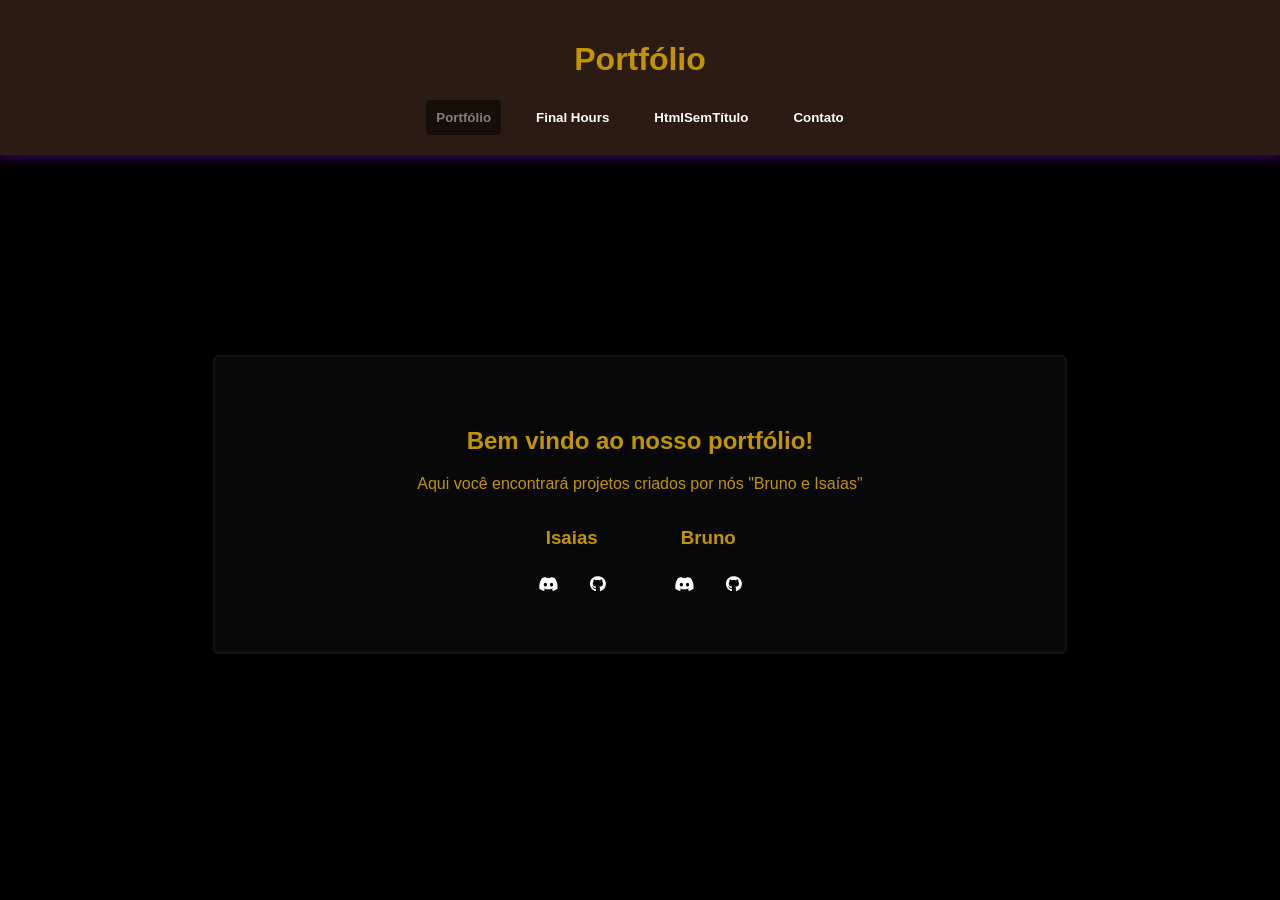
<file: index.html>
<!DOCTYPE html>
<html lang="pt-br">
<head>
    <meta charset="UTF-8">
    <meta name="viewport" content="width=device-width, initial-scale=1.0">
    <link rel="stylesheet" href="styles.css">
    <link rel="icon" type="image/x-icon" href="img/Icon.ico">
    <link rel="stylesheet" href="https://cdnjs.cloudflare.com/ajax/libs/font-awesome/6.0.0/css/all.min.css">
    <title>Portfólio</title>
</head>
<body>

<header>
    <h1>Portfólio</h1>
    <nav>
        <ul class="menu">
            <li><button class="botaomenudisabled">Portfólio</button></li>
            <li><button class="botaomenu" onclick="window.open('finalhours.html','_self')">Final Hours</button></li>
            <li><button class="botaomenu" onclick="window.open('https://github.com/NurbTHN/HtmlSemTitulo','_self')">HtmlSemTítulo</button></li>
            <li><button class="botaomenu" onclick="window.open('contato.html','_self')">Contato</button></li>
        </ul>
    </nav>
</header>

<div class="portfolio">
    <h2>Bem vindo ao nosso portfólio!</h2>
    <p>Aqui você encontrará projetos criados por nós "Bruno e Isaías"</p>

    <div class="devs">

        <div class="dev">
            <h3>Isaias</h3>
            <a class="discord-btn" href="https://discord.com/users/237kr" target="_blank">
                <i class="fab fa-discord"></i>
            </a>
            <a class="github-btn" href="https://github.com/sucaogood" target="_blank">
                <i class="fab fa-github"></i>
            </a>
        </div>

        <div class="dev">
            <h3>Bruno</h3>
            <a class="discord-btn" href="https://discord.com/users/brunael209" target="_blank">
                <i class="fab fa-discord"></i>
            </a>
            <a class="github-btn" href="https://github.com/NurbTHN" target="_blank">
                <i class="fab fa-github"></i>
            </a>
        </div>

    </div>
</div>

</body>
</html>
</file>
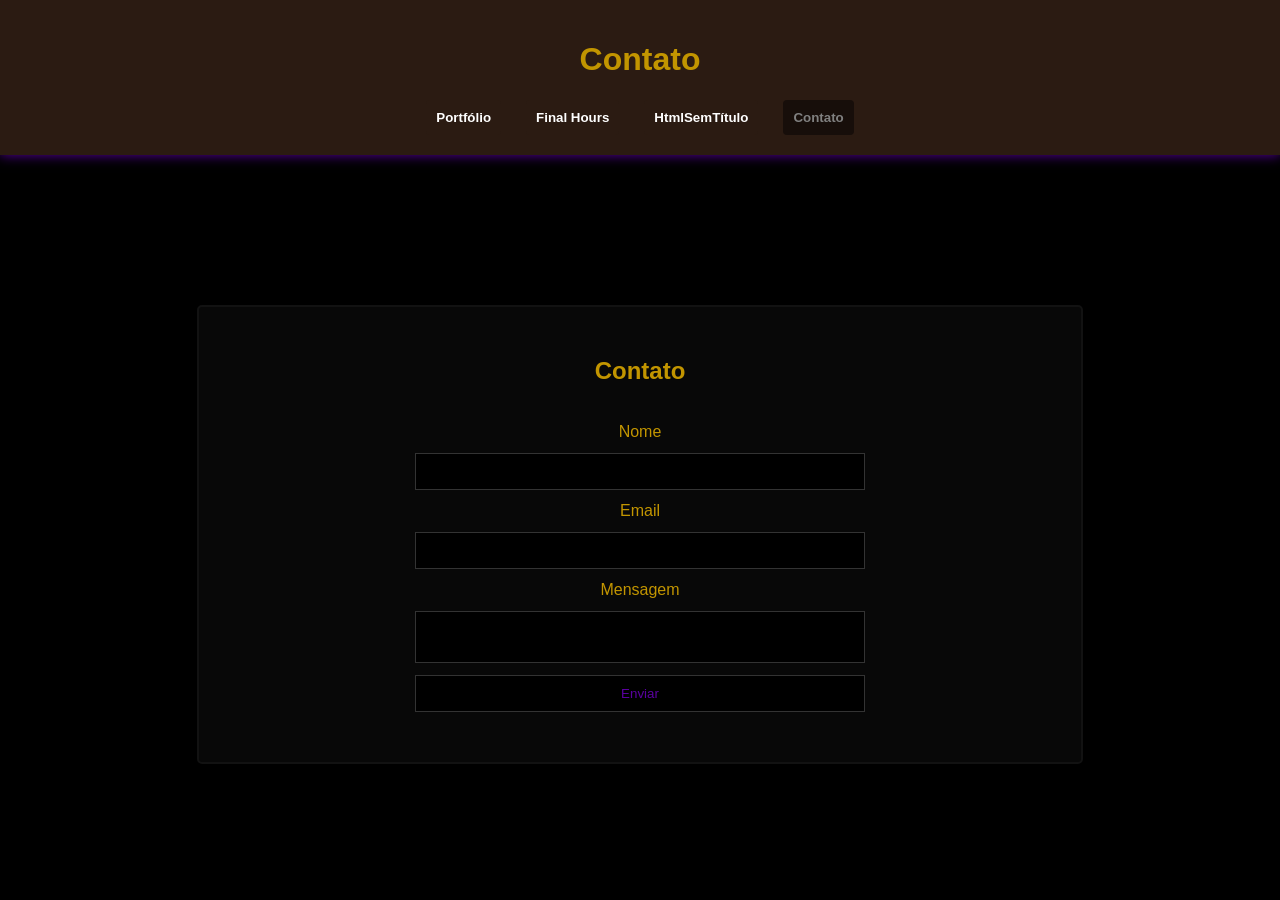
<file: contato.html>
<!DOCTYPE html>
<html lang="pt-br">
<head>
    <meta charset="UTF-8">
    <meta name="viewport" content="width=device-width, initial-scale=1.0">
    <link rel="stylesheet" href="styles.css">
    <link rel="icon" type="image/x-icon" href="img/Icon.ico">
    <title>Contato</title>
</head>
<body>

<header>
    <h1>Contato</h1>
    <nav>
        <ul class="menu">
            <li><button class="botaomenu" onclick="window.open('index.html','_self')">Portfólio</button></li>
            <li><button class="botaomenu" onclick="window.open('finalhours.html','_self')">Final Hours</button></li>
            <li><button class="botaomenu" onclick="window.open('https://github.com/NurbTHN/HtmlSemTitulo','_self')">HtmlSemTítulo</button></li>
            <li><button class="botaomenudisabled">Contato</button></li>
        </ul>
    </nav>
</header>

<div class="form-sec">
    <h2>Contato</h2>
    <br>
    <form>
        <label for="nome">Nome</label>
        <input name="nome" id="nome" type="text" required>

        <label for="email">Email</label>
        <input name="email" id="email" type="email" required>

        <label for="mens">Mensagem</label>
        <textarea name="mens" id="mens" required></textarea>

        <input type="submit" name="enviarmens" value="Enviar">
    </form>
</div>

</body>
</html>
</file>
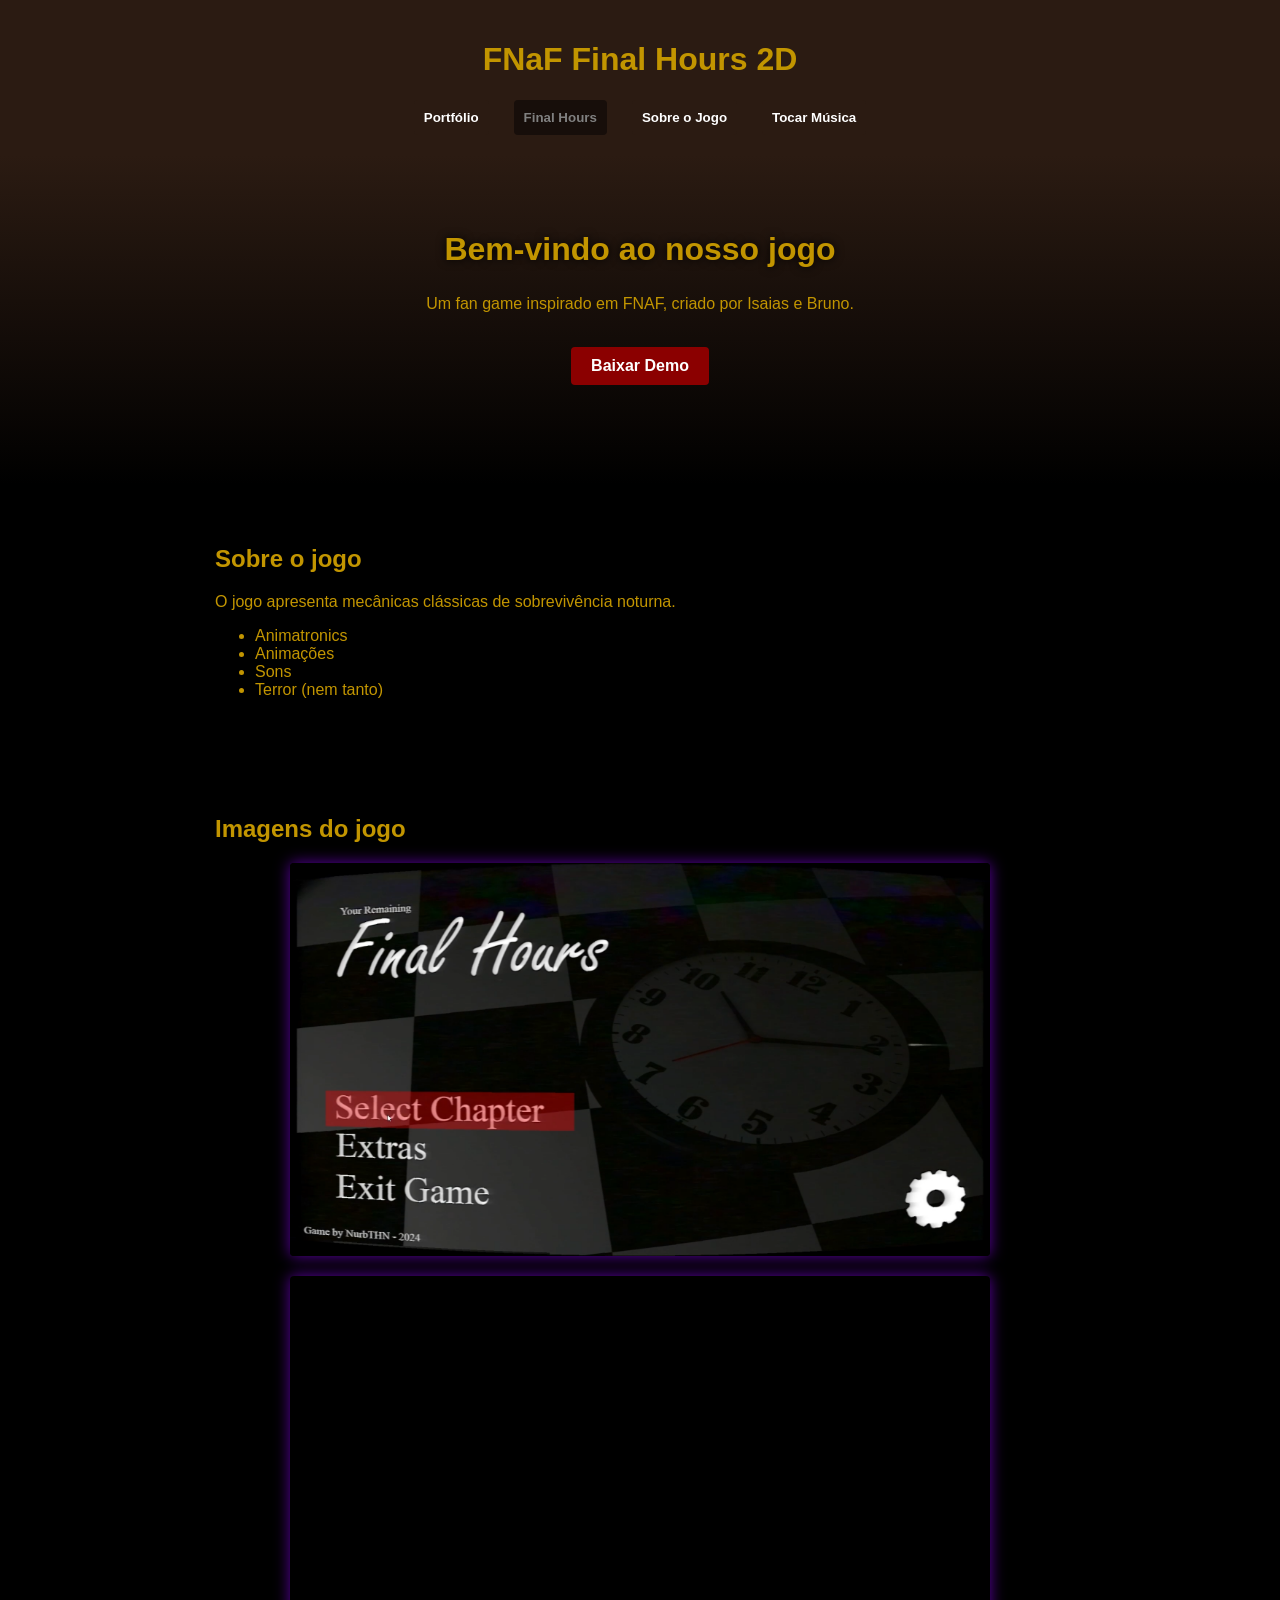
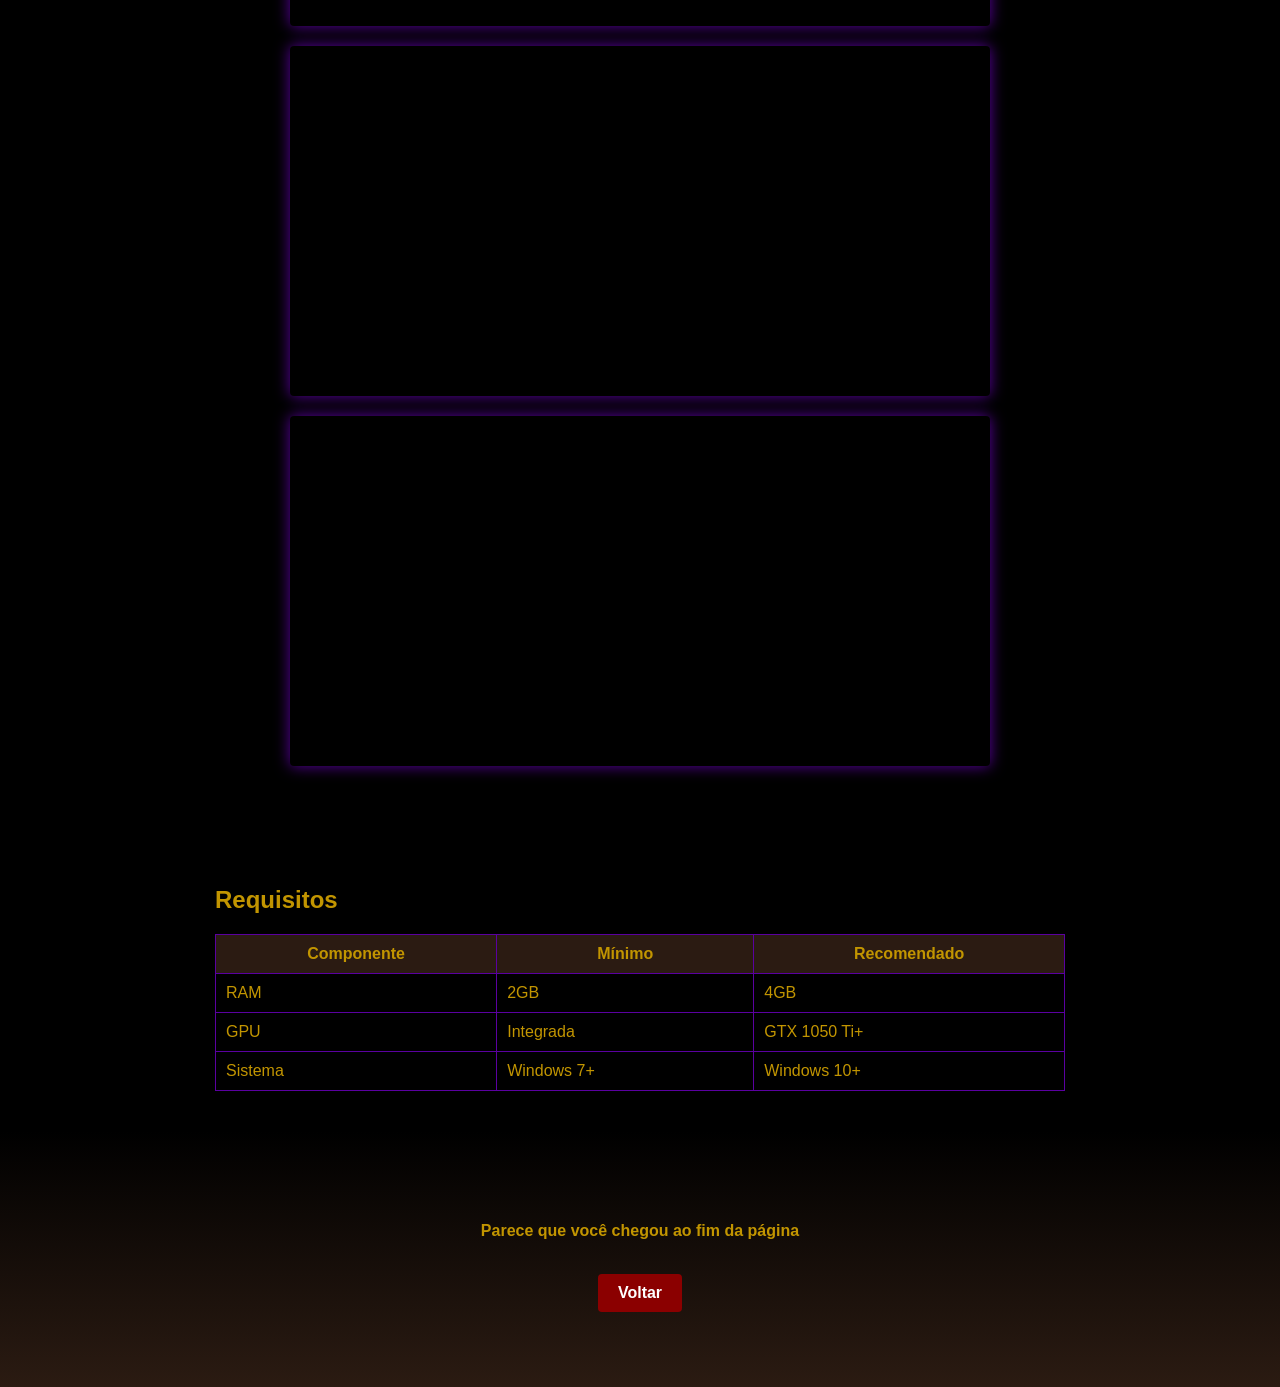
<file: finalhours.html>
<!DOCTYPE html>
<html lang="pt-br">
<head>
    <meta charset="UTF-8">
    <meta name="viewport" content="width=device-width, initial-scale=1.0">
    <link rel="stylesheet" href="styles.css">
    <link rel="icon" type="image/x-icon" href="img/Icon.ico">
    <title>FNaF Final Hours 2D</title>
</head>
<body>

    <header id="menufnaffh">
        <h1>FNaF Final Hours 2D</h1>
        <nav>
            <ul class="menu">
                <li><button class="botaomenu" onclick="window.open('index.html','_self')">Portfólio</button></li>
                <li><button class="botaomenudisabled">Final Hours</button></li>
                <li><button class="botaomenu" onclick="window.open('#sobre','_self')">Sobre o Jogo</button></li>
                <li><button class="botaomenu" onclick="tocarsom()">Tocar Música</button></li>
            </ul>
        </nav>
    </header>

    <div class="hero">
        <h2>Bem-vindo ao nosso jogo</h2>
        <p>Um fan game inspirado em FNAF, criado por Isaias e Bruno.</p>
        <br>
        <a class="btn" href="https://drive.google.com/file/d/1VYG3cdmyk6HY13Sx62XSeQSNuYRC1wlk/view?usp=sharing">Baixar Demo</a>
    </div>

    <div id="sobre" class="sobre">
        <h2>Sobre o jogo</h2>
        <p>O jogo apresenta mecânicas clássicas de sobrevivência noturna.</p>
        <ul class="lista">
            <li>Animatronics</li>
            <li>Animações</li>
            <li>Sons</li>
            <li>Terror (nem tanto)</li>
        </ul>
    </div>

    <div class="midia">
        <h2>Imagens do jogo</h2>
        <img src="img/img1.png" class="img-resp" alt="Imagem1">
        <video class="vid-resp" autoplay muted loop>
            <source src="videos/play1.mp4" type="video/mp4">
        </video>
        <video class="vid-resp" autoplay muted loop>
            <source src="videos/play2.mp4" type="video/mp4">
        </video>
        <video class="vid-resp" autoplay muted loop>
            <source src="videos/play3.mp4" type="video/mp4">
        </video>
        <audio id="musica" loop volume="0.5" src="audios/background.mp3"></audio>
    </div>

    <div class="tabela-sec">
        <h2>Requisitos</h2>
        <table>
            <tr>
                <th>Componente</th>
                <th>Mínimo</th>
                <th>Recomendado</th>
            </tr>
            <tr>
                <td>RAM</td>
                <td>2GB</td>
                <td>4GB</td>
            </tr>
            <tr>
                <td>GPU</td>
                <td>Integrada</td>
                <td>GTX 1050 Ti+</td>
            </tr>
            <tr>
                <td>Sistema</td>
                <td>Windows 7+</td>
                <td>Windows 10+</td>
            </tr>
        </table>
    </div>

    <div class="hero2">
        <p><b>Parece que você chegou ao fim da página</b></p>
        <br>
        <a class="btn" href="#menufnaffh">Voltar</a>
    </div>

    <script type="text/javascript">
        let musica = document.getElementById("musica");

        function tocarsom(e) {
            musica.play();
            musica.volume = "0.5";
        };
    </script>

</body>
</html>
</file>
<file: styles.css>
.botaomenu {
    background: #2B1B12;
}

.botaomenu:hover {
    background: red;
    cursor: pointer;
    transition: .3s;
}

.botaomenudisabled {
    background: #170E0A;
    color: gray;
}

body {
    margin: 0;
    font-family: Arial;
    background: #000;
    color: #C29500;
}

header {
    background: #2B1B12;
    padding: 20px;
    text-align: center;
    box-shadow: 0 0 12px #5A00A0;
}

.menu {
    list-style: none;
    display: flex;
    flex-direction: row;
    gap: 25px;
    justify-content: center;
    padding: 0;
    margin: 0;
}

.menu a {
    color: #C29500;
    text-decoration: none;
    padding: 8px 14px;
    border-radius: 4px;
}

.menu a:hover {
    background: #5A00A0;
    color: #fff;
}

.hero {
    padding-top: 50px;
    padding-bottom: 100px;
    text-align: center;
    background: linear-gradient(#2B1B12, #000);
}

.hero2 {
    padding-top: 75px;
    padding-bottom: 75px;
    text-align: center;
    background: linear-gradient(#000, #2B1B12);
}

.hero h2 {
    font-size: 2em;
    text-shadow: 0 0 10px #000;
}

.btn {
    display: inline-block;
    background: #8B0000;
    padding: 10px 20px;
    text-decoration: none;
    font-weight: bold;
    border-radius: 4px;
    color: #fff;
    transition: .3s;
}

.btn:hover {
    transform: scale(1.05);
    background: red;
}

.sobre, .midia, .tabela-sec {
    max-width: 850px;
    margin: auto;
    padding: 40px 20px;
}

.portfolio {
    margin: auto;
    text-align: center;
    max-width: 850px;
    width: 90%;
    border-style: solid;
    border-width: 2px;
    border-radius: 5px;
    border-color: #121212;
    background: #080808;
    margin-top: 200px;
    padding-top: 50px;
    padding-bottom: 50px;
}

.form-sec {
    margin: auto;
    text-align: center;
    max-width: 850px;
    width: 80%;
    border-style: solid;
    border-width: 2px;
    border-radius: 5px;
    border-color: #121212;
    background: #080808;
    margin-top: 150px;
    padding-top: 30px;
    padding-bottom: 50px;
    padding-left: 1em;
    padding-right: 1em;
}

.img-resp, .vid-resp {
    width: 100%;
    max-width: 700px;
    margin: 20px auto;
    display: flex;
    border-radius: 4px;
    box-shadow: 0 0 15px #5A00A0;
}

table {
    width: 100%;
    border-collapse: collapse;
    background: #000;
    margin-top: 15px;
}

textarea {
    resize: none;
}

th, td {
    border: 1px solid #5A00A0;
    padding: 10px;
}

th {
    background: #2B1B12;
    color: #C29500;
}

form {
    display: flex;
    flex-direction: column;
    gap: 12px;
    max-width: 450px;
    margin: auto;
}

input, textarea {
    padding: 10px;
    background: #000;
    border: 1px solid #333;
    color: #5A00A0;
}

button {
    padding: 10px;
    background: #8B0000;
    color: #fff;
    border: none;
    border-radius: 4px;
    font-weight: bold;
}

.devs {
    display: flex;
    flex-wrap: wrap;
    justify-content: center;
    gap: 40px;
}

.github-btn {
    display: inline-block;
    color: white;
    padding: 8px 14px;
    border-radius: 8px;
    text-decoration: none;
    font-weight: 600;
    transition: 0.2s;
}

.github-btn:hover {
    background: #292929;
    transform: scale(1.05);
}
.discord-btn {
    display: inline-block;
    color: white;
    padding: 8px 14px;
    border-radius: 8px;
    text-decoration: none;
    font-weight: 600;
    transition: 0.2s;
}

.discord-btn:hover {
    background: #4752C4;
    transform: scale(1.05);
}

@media (max-width: 769px) {
    .menu {
        list-style: none;
        display: flex;
        flex-direction: column;
        gap: 25px;
        justify-content: center;
        padding: 0;
        margin: 0;
    }

    .portfolio {
        margin-top: 20px;
    }

    .form-sec {
        margin-top: 20px;
    }
}

@media print {
    body {
        background: white;
    }

    header {
        display: none;
    }

    .hero h2 {
        font-size: 2em;
        text-shadow: none;
    }

    .hero2 {
        display: none;
    }

    .img-resp, .vid-resp {
        width: 350px;
        box-shadow: none;
    }

    .btn {
        display: none;
    }
}
</file>
